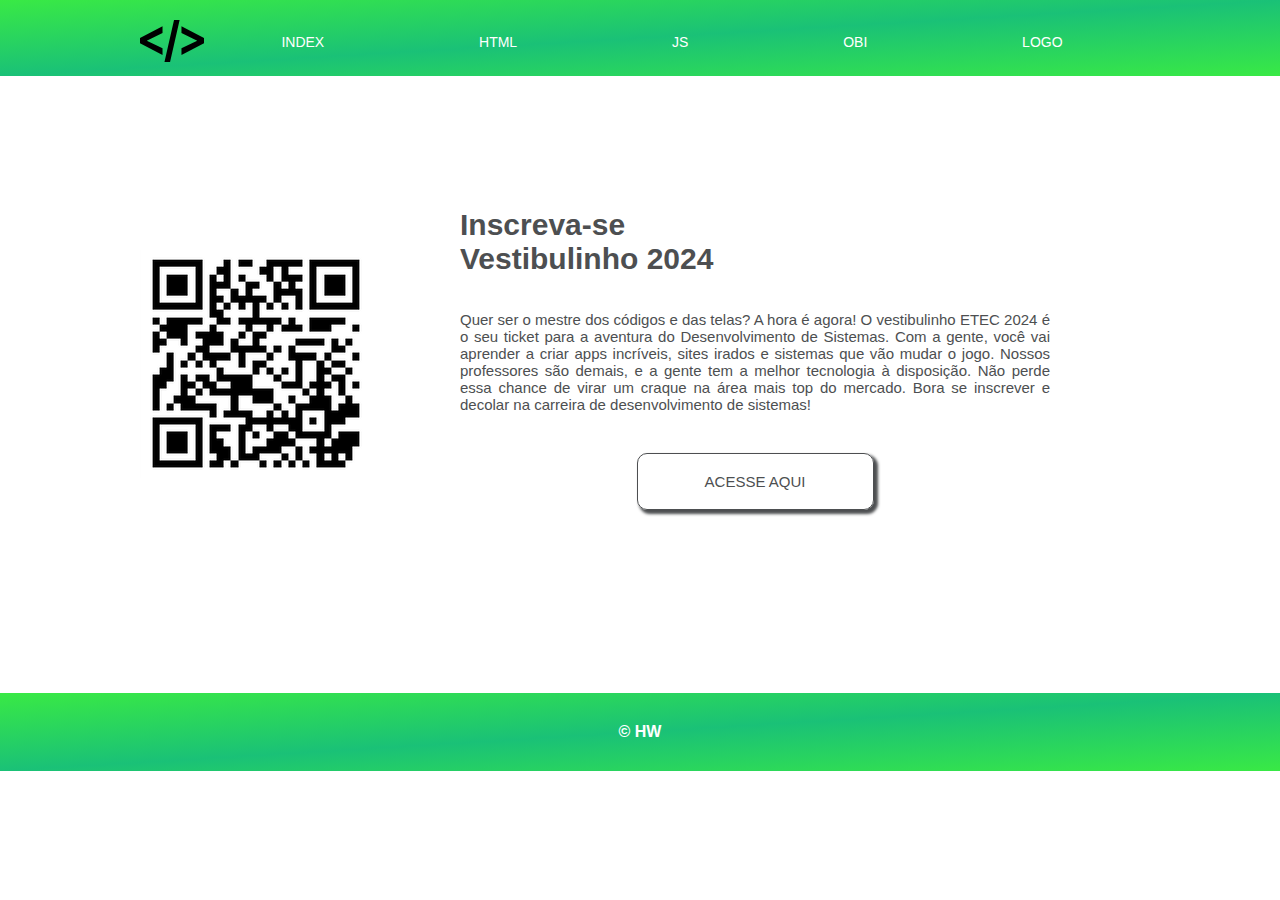
<file: index.html>
<!DOCTYPE html>
<html lang="pt-br">
<head>
    <meta charset="UTF-8">
    <meta http-equiv="X-UA-Compatible" content="IE=edge">
    <meta name="viewport" content="width=device-width, initial-scale=1.0">
    <link rel="stylesheet" href="./assets/css/main.css">
    <title>index</title>
</head>
<body>

    <header class="cabecalho">
        <section class="container-navegacao">
            <div class="logo">
                <img class="logo" src="./assets/icone/tag.svg">
            </div>
            <nav class="navegacao">
                <a id="index" href="#">INDEX</a>
                <a id="html" href="./assets/html/html.html">HTML</a>
                <a id="js" href="./assets/html/js.html">JS</a>
                <a id="obi" href="./assets/html/obi.html">OBI</a>
                <a id="logo" href="./assets/html/logo.html">LOGO</a>
            </nav>
        </section> 
    </header>

    <main class="meio-tudao">
        <section class="meio">
            <div class="meio-t">
                <figure class="qrcode">
                    <img src="./assets/img/vestibulinho_2023 (2).png">
                </figure>
                <div class="texto-meio">
                    <h2 class="subtitulo">Inscreva-se <br>Vestibulinho 2024</h2>
                    <div class="textos">
                        <p class="text">
                            Quer ser o mestre dos códigos e das telas? A hora é agora! O vestibulinho ETEC 2024 é o seu ticket para a aventura do Desenvolvimento de Sistemas. Com a gente, você vai aprender a criar apps incríveis, sites irados e sistemas que vão mudar o jogo. Nossos professores são demais, e a gente tem a melhor tecnologia à disposição. Não perde essa chance de virar um craque na área mais top do mercado. Bora se inscrever e decolar na carreira de desenvolvimento de sistemas!
                        </p>
                    </div>
                    <nav class="botao">
                        <a class="botaoapp" href="https://www.vestibulinhoetec.com.br/home/">ACESSE AQUI</a>
                        
                    </nav>
                </div>
            </div>
        </section>
    </main>


    <footer class="rodape">
        <div class="text-rodape">
            <p class="sub">&copy; HW</p>
        </div>
    </footer>

</body>
</html>
</file>
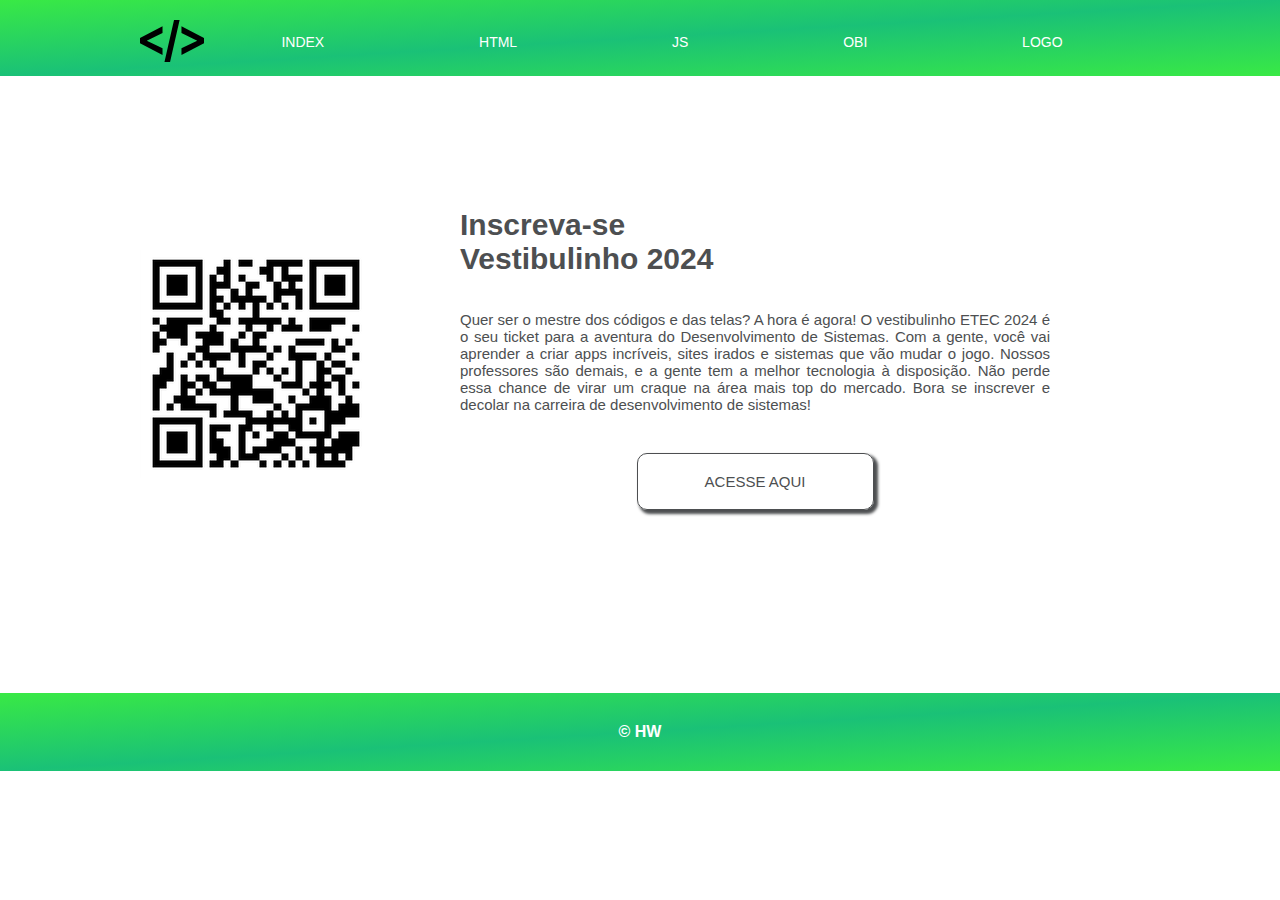
<file: assets/html/index.html>
<!DOCTYPE html>
<html lang="pt-br">
<head>
    <meta charset="UTF-8">
    <meta http-equiv="X-UA-Compatible" content="IE=edge">
    <meta name="viewport" content="width=device-width, initial-scale=1.0">
    <link rel="stylesheet" href="../css/main.css">
    <title>index</title>
</head>
<body>

    <header class="cabecalho">
        <section class="container-navegacao">
            <div class="logo">
                <img class="logo" src="../icone/tag.svg">
            </div>
            <nav class="navegacao">
                <a id="index" href="../html/index.html">INDEX</a>
                <a id="html" href="../html/html.html">HTML</a>
                <a id="js" href="../html/js.html">JS</a>
                <a id="obi" href="../html/obi.html">OBI</a>
                <a id="logo" href="../html/logo.html">LOGO</a>
            </nav>
        </section> 
    </header>

    <main class="meio-tudao">
        <section class="meio">
            <div class="meio-t">
                <figure class="qrcode">
                    <img src="../img/vestibulinho_2023 (2).png">
                </figure>
                <div class="texto-meio">
                    <h2 class="subtitulo">Inscreva-se <br>Vestibulinho 2024</h2>
                    <div class="textos">
                        <p class="text">
                            Quer ser o mestre dos códigos e das telas? A hora é agora! O vestibulinho ETEC 2024 é o seu ticket para a aventura do Desenvolvimento de Sistemas. Com a gente, você vai aprender a criar apps incríveis, sites irados e sistemas que vão mudar o jogo. Nossos professores são demais, e a gente tem a melhor tecnologia à disposição. Não perde essa chance de virar um craque na área mais top do mercado. Bora se inscrever e decolar na carreira de desenvolvimento de sistemas!
                        </p>
                    </div>
                    <nav class="botao">
                        <a class="botaoapp" href="https://www.vestibulinhoetec.com.br/home/">ACESSE AQUI</a>
                        
                    </nav>
                </div>
            </div>
        </section>
    </main>


    <footer class="rodape">
        <div class="text-rodape">
            <p class="sub">&copy; HW</p>
        </div>
    </footer>

</body>
</html>
</file>
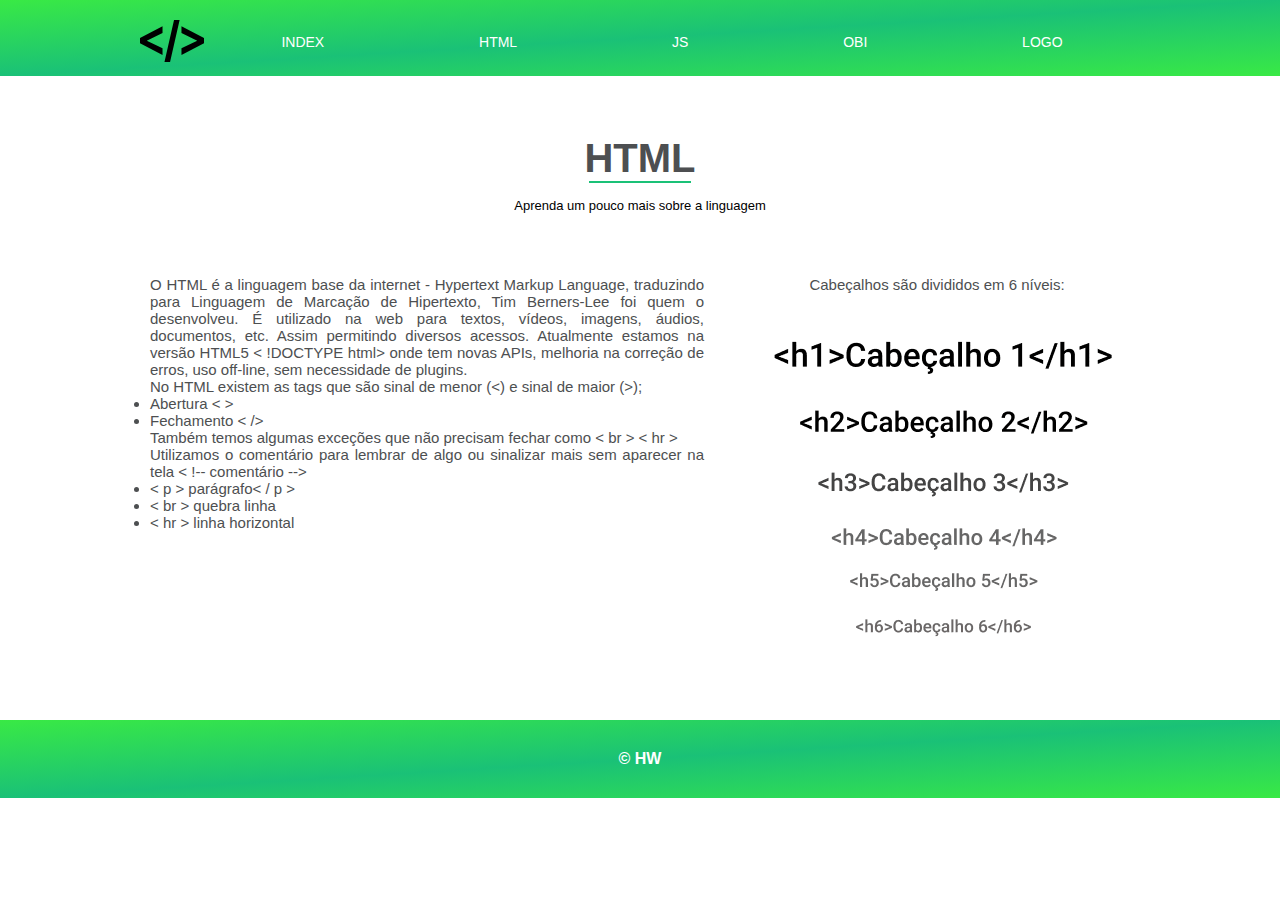
<file: assets/html/html.html>
<!DOCTYPE html>
<html lang="pt-br">
<head>
    <meta charset="UTF-8">
    <meta http-equiv="X-UA-Compatible" content="IE=edge">
    <meta name="viewport" content="width=device-width, initial-scale=1.0">
    <link rel="stylesheet" href="../css/html.css">
    <title>html</title>
</head>
<body>
    
    <header class="cabecalho">
        <section class="container-navegacao">
            <div class="logo">
                <img class="logo" src="../icone/tag.svg">
            </div>
            <nav class="navegacao">
                <a id="index" href="../html/index.html">INDEX</a>
                <a id="html" href="../html/html.html">HTML</a>
                <a id="js" href="../html/js.html">JS</a>
                <a id="obi" href="../html/obi.html">OBI</a>
                <a id="logo" href="../html/logo.html">LOGO</a>
            </nav>
        </section> 
    </header>

    <main class="meio-tudao">
        <section class="subtitulo">
            <h2 class="works">HTML</h2>
            <div class="underline"></div>
            <p class="text-works">Aprenda um pouco mais sobre a linguagem </p>
        </section>

        <section class="info-meio">
            <div class="b">
                <div class="texto-meio">
                    <div class="textos">
                        <p class="text-b">
                            <p>O HTML é a linguagem base da internet - Hypertext Markup Language, traduzindo para Linguagem de Marcação de Hipertexto, Tim Berners-Lee foi quem o desenvolveu. É utilizado na web para textos, vídeos, imagens, áudios, documentos, etc. Assim permitindo diversos acessos. Atualmente estamos na versão HTML5 < !DOCTYPE html> onde tem novas APIs, melhoria na correção de erros, uso off-line, sem necessidade de plugins.</p>
                            <p >No HTML existem as tags que são sinal de menor (<) e sinal de maior (>);<br>
                            <li> Abertura < ><br></li>
                            <li> Fechamento < /> <br></li> 
                            Também temos algumas exceções que não precisam fechar como < br > < hr > <br>
                            </p>
                            <p>Utilizamos o comentário para lembrar de algo ou sinalizar mais sem aparecer na tela < !-- comentário --> <br>
                            <li> < p > parágrafo< / p > <br></li>
                            <li> < br > quebra linha <br></li>
                            <li> < hr > linha horizontal</li>
                        </p>
                    </div>
                </div>

                <figure class="h">
                    Cabeçalhos são divididos em 6 níveis:
                    <img class="h" src="../img/h.png">
                </figure>
            </div>
        </section>
    </main>

        <footer class="rodape">
            <div class="text-rodape">
                <p class="sub">&copy; HW</p>
            </div>
        </footer>
</body>
</html>
</file>
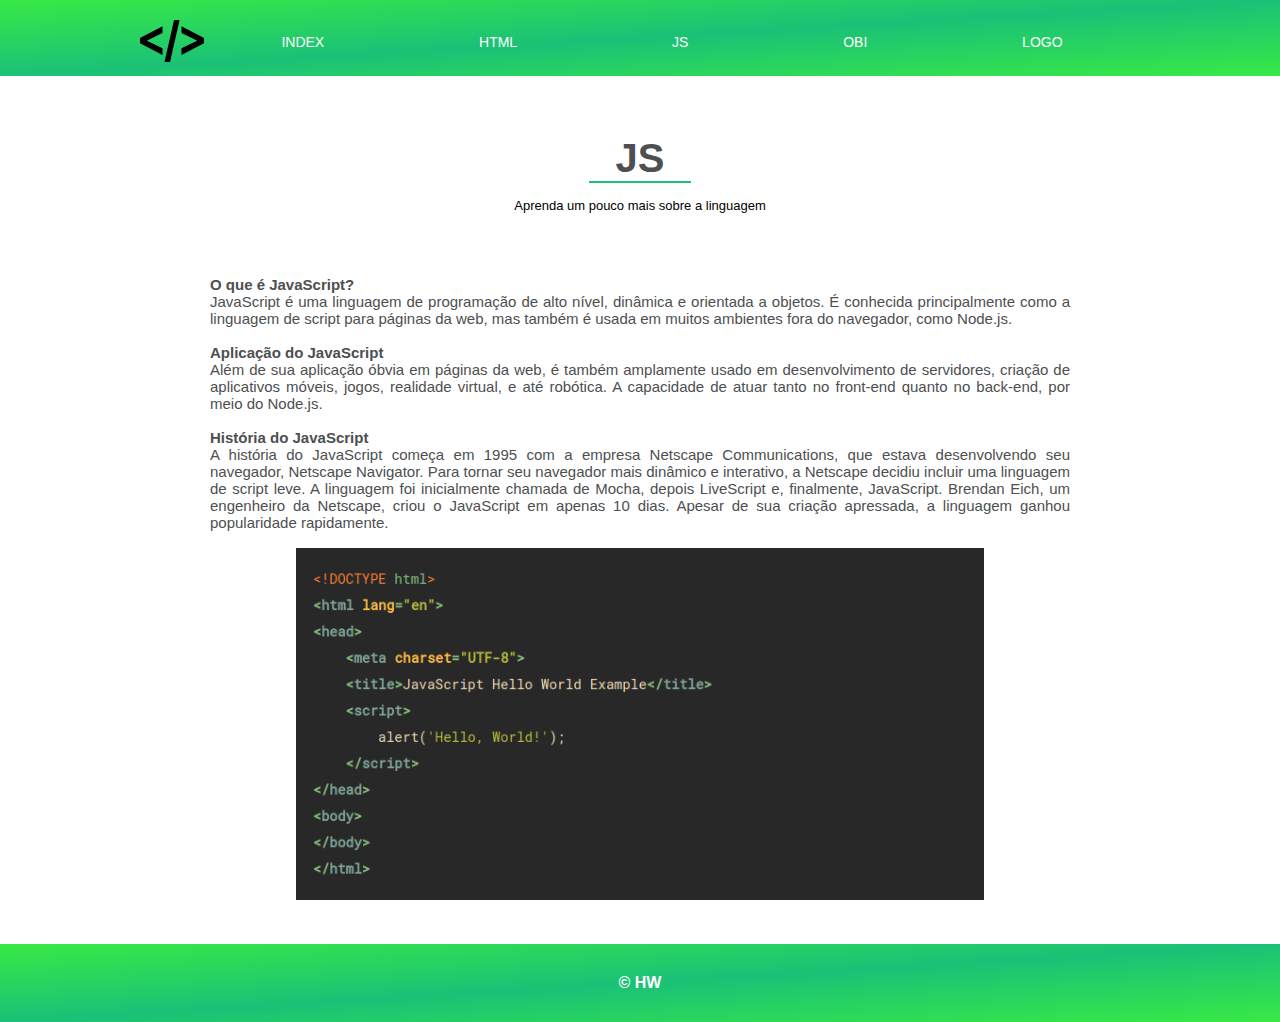
<file: assets/html/js.html>
<!DOCTYPE html>
<html lang="pt-br">
<head>
    <meta charset="UTF-8">
    <meta http-equiv="X-UA-Compatible" content="IE=edge">
    <meta name="viewport" content="width=device-width, initial-scale=1.0">
    <link rel="stylesheet" href="../css/js.css">
    <title>js</title>
</head>
<body>
    
    <header class="cabecalho">
        <section class="container-navegacao">
            <div class="logo">
                <img class="logo" src="../icone/tag.svg">
            </div>
            <nav class="navegacao">
                <a id="index" href="../html/index.html">INDEX</a>
                <a id="html" href="../html/html.html">HTML</a>
                <a id="js" href="../html/js.html">JS</a>
                <a id="obi" href="../html/obi.html">OBI</a>
                <a id="logo" href="../html/logo.html">LOGO</a>
            </nav>
        </section>  
    </header>

    <section class="subtitulo">
        <h2 class="works">JS</h2>
        <div class="underline"></div>
        <p class="text-works">Aprenda um pouco mais sobre a linguagem </p>
    </section>



    <section class="info-meio">
        <div class="b">
            <div class="texto-meio">
                <div class="textos">
                    <p class="text-b">
                    <b> O que é JavaScript?<br></b>
                    JavaScript é uma linguagem de programação de alto nível, dinâmica e orientada a objetos. É conhecida principalmente como a linguagem de script 
                    para páginas da web, mas também é usada em muitos ambientes fora do navegador, como Node.js. <br><br>
    
                    <b>Aplicação do JavaScript <br></b> 
                    Além de sua aplicação óbvia em páginas da web, é também amplamente usado em desenvolvimento de servidores, 
                    criação de aplicativos móveis, jogos, realidade virtual, e até robótica. A capacidade de atuar tanto no front-end quanto no back-end, 
                    por meio do Node.js. <br><br>
    
                    <b> História do JavaScript <br></b>
                    A história do JavaScript começa em 1995 com a empresa Netscape Communications, que estava desenvolvendo seu navegador, 
                    Netscape Navigator. Para tornar seu navegador mais dinâmico e interativo, a Netscape decidiu incluir uma linguagem de script leve.
                    A linguagem foi inicialmente chamada de Mocha, depois LiveScript e, finalmente, JavaScript.
                    Brendan Eich, um engenheiro da Netscape, criou o JavaScript em apenas 10 dias. Apesar de sua criação apressada, 
                    a linguagem ganhou popularidade rapidamente. <br><br>
                </p>
                    <div class="aa">
                        <img src="../img/js.png" height="20%" width="80%">
                    </div> 
                    
                </div>
            </div>
        </div>
    </section>

    <footer class="rodape">
        <div class="text-rodape">
            <p class="sub">&copy; HW</p>
        </div>
    </footer>
</body>
</html>
</file>
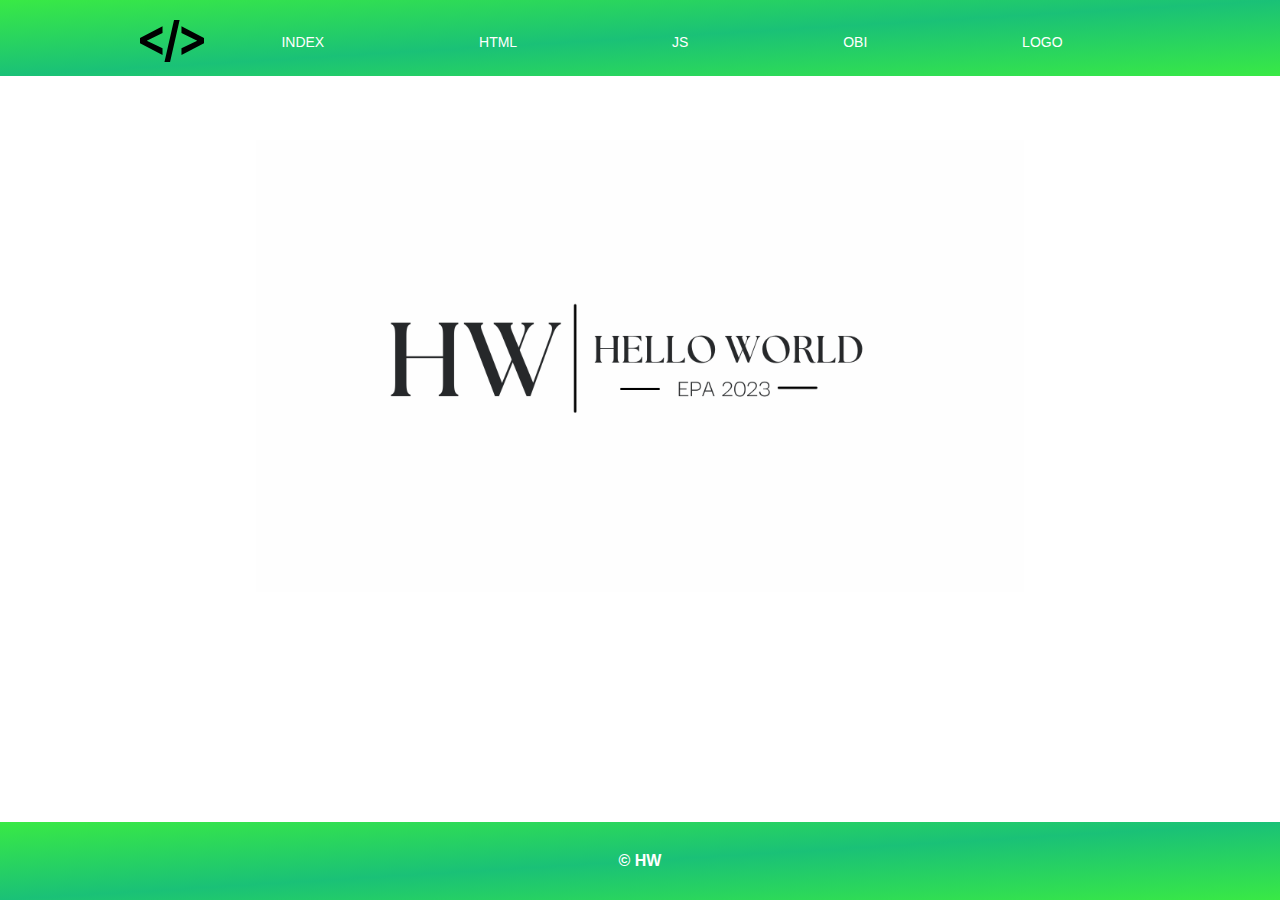
<file: assets/html/logo.html>
<!DOCTYPE html>
<html lang="pt-br">
<head>
    <meta charset="UTF-8">
    <meta name="viewport" content="width=device-width, initial-scale=1.0">
    <link rel="stylesheet" href="../css/logo.css">
    <title>logo</title>
</head>
<body>
    
    <header class="cabecalho">
        <section class="container-navegacao">
            <div class="logo">
                <img class="logo" src="../icone/tag.svg">
            </div>
            <nav class="navegacao">
                <a id="index" href="../html/index.html">INDEX</a>
                <a id="html" href="../html/html.html">HTML</a>
                <a id="js" href="../html/js.html">JS</a>
                <a id="obi" href="../html/obi.html">OBI</a>
                <a id="logo" href="../html/logo.html">LOGO</a>
            </nav>
        </section>  
    </header>

    <section class="info-meio">
        <div class="b">
            <div class="aa">
                <img src="../img/tras.png" height="20%" width="60%">
            </div> 
        </div>
    </section>

    <footer class="rodape">
        <div class="text-rodape">
            <p class="sub">&copy; HW</p>
        </div>
    </footer>

</body>
</html>
</file>
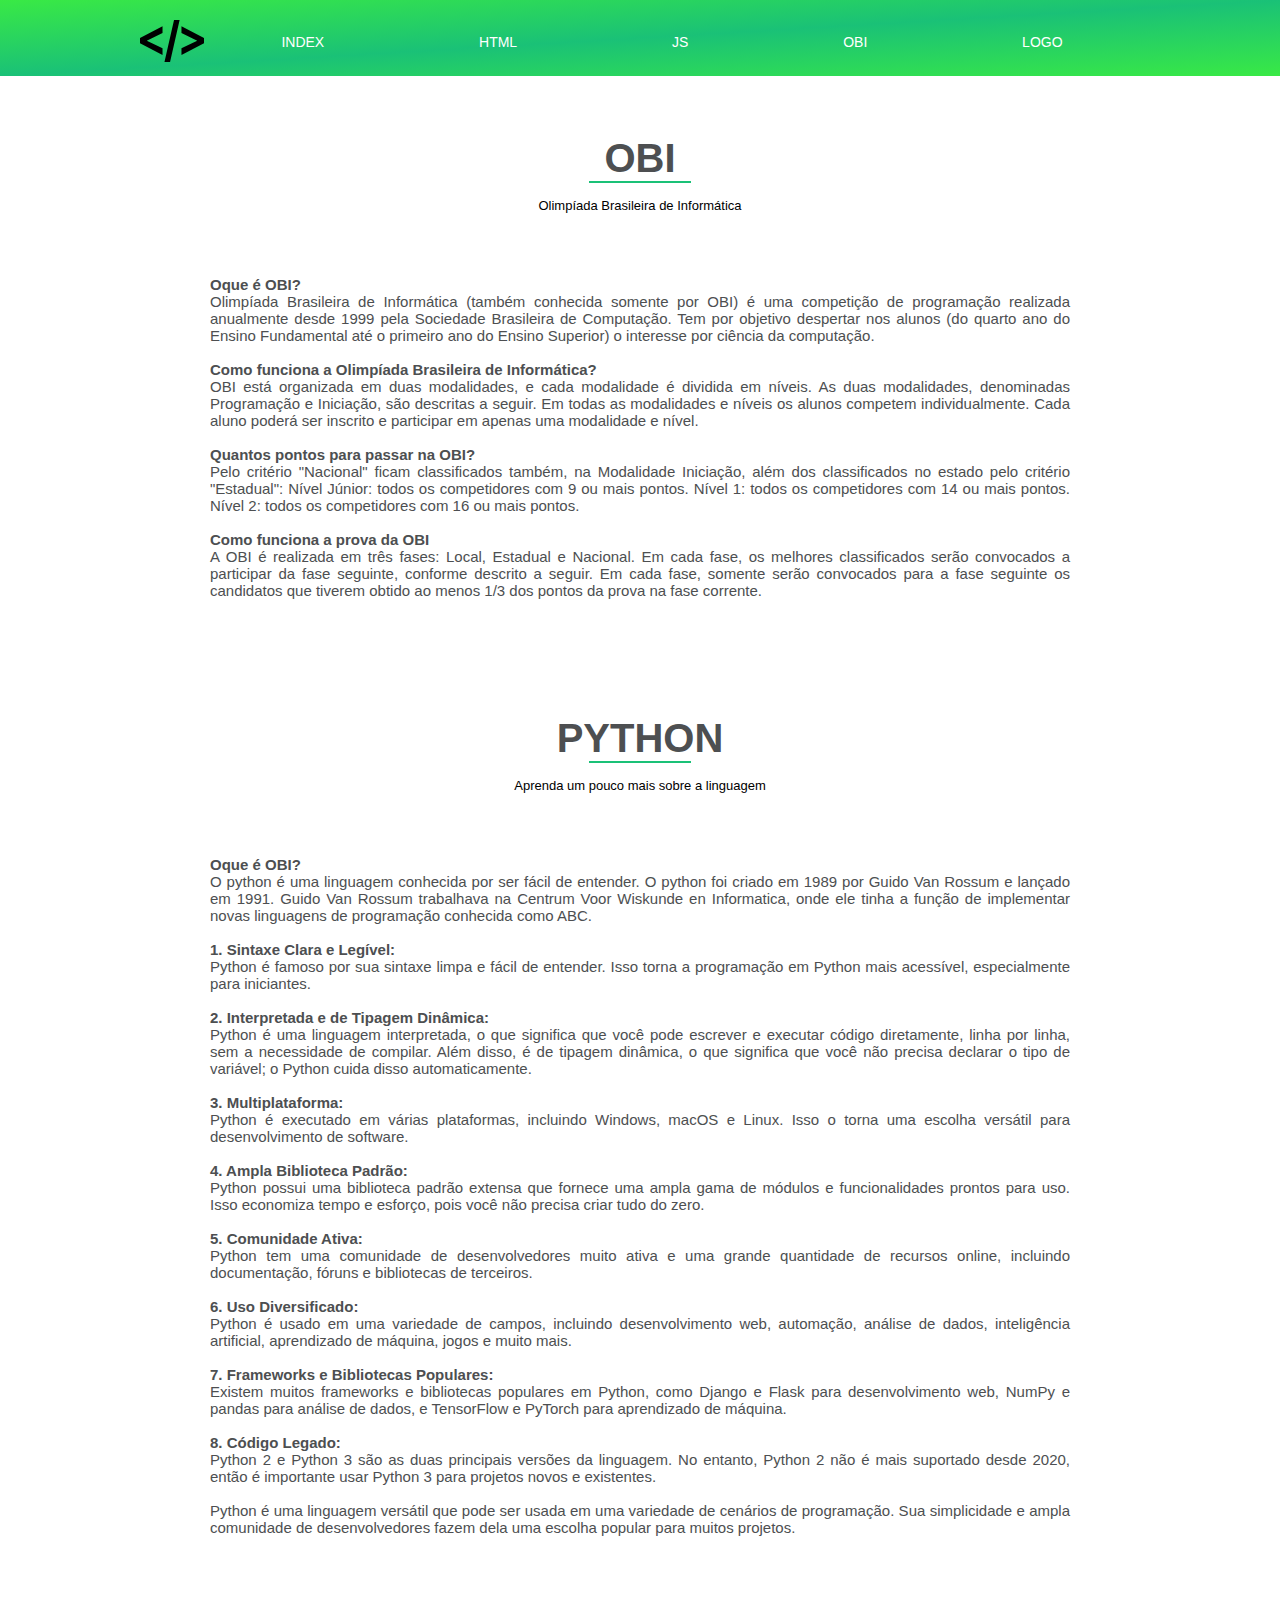
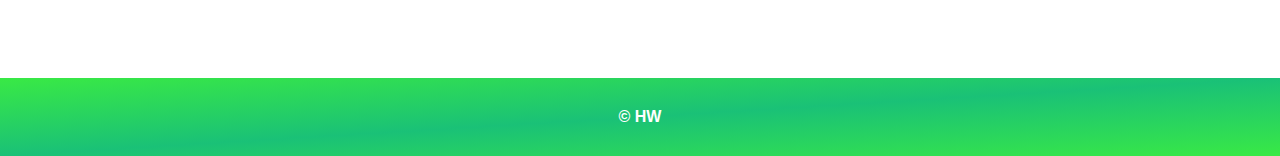
<file: assets/html/obi.html>
<!DOCTYPE html>
<html lang="pt-br">
<head>
    <meta charset="UTF-8">
    <meta name="viewport" content="width=device-width, initial-scale=1.0">
    <link rel="stylesheet" href="../css/obi.css">
    <title>obi</title>
</head>
<body>
    
    <header class="cabecalho">
        <section class="container-navegacao">
            <div class="logo">
                <img class="logo" src="../icone/tag.svg">
            </div>
            <nav class="navegacao">
                <a id="index" href="../html/index.html">INDEX</a>
                <a id="html" href="../html/html.html">HTML</a>
                <a id="js" href="../html/js.html">JS</a>
                <a id="obi" href="../html/obi.html">OBI</a>
                <a id="logo" href="../html/logo.html">LOGO</a>
            </nav>
        </section> 
    </header>

    <section class="subtitulo">
        <h2 class="works">OBI</h2>
        <div class="underline"></div>
        <p class="text-works">Olimpíada Brasileira de Informática </p>
    </section>

    <section class="info-meio">
        <div class="b">
            <div class="texto-meio">
                <div class="textos">
                    <p class="text-b">
                    <b>Oque é OBI?<br></b>
                    Olimpíada Brasileira de Informática (também conhecida somente por OBI) é uma competição de programação 
                    realizada anualmente desde 1999 pela Sociedade Brasileira de Computação. Tem por objetivo despertar nos alunos 
                    (do quarto ano do Ensino Fundamental até o primeiro ano do Ensino Superior) o interesse por ciência da computação. <br><br>

                    <b>Como funciona a Olimpíada Brasileira de Informática?<br></b>
                    OBI está organizada em duas modalidades, e cada modalidade é dividida em níveis. As duas modalidades, 
                    denominadas Programação e Iniciação, são descritas a seguir. Em todas as modalidades e níveis os alunos competem individualmente. 
                    Cada aluno poderá ser inscrito e participar em apenas uma modalidade e nível. <br><br>

                    <b>Quantos pontos para passar na OBI?<br></b>
                    Pelo critério "Nacional" ficam classificados também, na Modalidade Iniciação, além dos classificados no estado pelo critério 
                    "Estadual": Nível Júnior: todos os competidores com 9 ou mais pontos. Nível 1: todos os competidores com 14 ou mais pontos. 
                    Nível 2: todos os competidores com 16 ou mais pontos. <br><br>

                    <b>Como funciona a prova da OBI<br></b>
                    A OBI é realizada em três fases: Local, Estadual e Nacional. Em cada fase, os melhores classificados serão convocados 
                    a participar da fase seguinte, conforme descrito a seguir. Em cada fase, somente serão convocados para a fase seguinte os candidatos 
                    que tiverem obtido ao menos 1/3 dos pontos da prova na fase corrente. <br><br>
                    </p> 
                </div>
            </div>
        </div>
    </section>

    <section class="subtitulo">
        <h2 class="works">PYTHON</h2>
        <div class="underline"></div>
        <p class="text-works">Aprenda um pouco mais sobre a linguagem </p>
    </section>

    <section class="info-meio">
        <div class="b">
            <div class="texto-meio">
                <div class="textos">
                    <p class="text-b">
                    <b>Oque é OBI?<br></b>
                    O python é uma linguagem conhecida por ser fácil de entender. O python foi criado em 1989 por Guido Van Rossum e lançado em 1991. 
                    Guido Van Rossum trabalhava na Centrum Voor Wiskunde en Informatica, onde ele tinha a função de implementar novas linguagens de programação conhecida como ABC. <br><br>

                    <b>1. Sintaxe Clara e Legível: <br></b> 
                    Python é famoso por sua sintaxe limpa e fácil de entender. Isso torna a programação em Python mais acessível, especialmente para iniciantes. <br><br>

                    <b>2. Interpretada e de Tipagem Dinâmica:<br></b> 
                    Python é uma linguagem interpretada, o que significa que você pode escrever e executar código diretamente, linha por linha, sem a necessidade de compilar. 
                    Além disso, é de tipagem dinâmica, o que significa que você não precisa declarar o tipo de variável; o Python cuida disso automaticamente. <br><br>

                    <b>3. Multiplataforma: <br></b>
                    Python é executado em várias plataformas, incluindo Windows, macOS e Linux. Isso o torna uma escolha versátil para desenvolvimento de software. <br><br>

                    <b>4. Ampla Biblioteca Padrão:<br></b> 
                    Python possui uma biblioteca padrão extensa que fornece uma ampla gama de módulos e funcionalidades prontos para uso. Isso economiza tempo e esforço, 
                    pois você não precisa criar tudo do zero. <br><br>

                    <b>5. Comunidade Ativa:<br></b> 
                    Python tem uma comunidade de desenvolvedores muito ativa e uma grande quantidade de recursos online, incluindo documentação, fóruns e bibliotecas de terceiros. <br><br>

                    <b>6. Uso Diversificado:<br></b> 
                    Python é usado em uma variedade de campos, incluindo desenvolvimento web, automação, análise de dados, inteligência artificial, aprendizado de máquina, 
                    jogos e muito mais. <br><br>

                    <b>7. Frameworks e Bibliotecas Populares:<br></b> 
                    Existem muitos frameworks e bibliotecas populares em Python, como Django e Flask para desenvolvimento web, 
                    NumPy e pandas para análise de dados, e TensorFlow e PyTorch para aprendizado de máquina. <br><br>

                    <b>8. Código Legado:<br></b> Python 2 e Python 3 são as duas principais versões da linguagem. 
                    No entanto, Python 2 não é mais suportado desde 2020, então é importante usar Python 3 para projetos novos e existentes. <br><br>

                    Python é uma linguagem versátil que pode ser usada em uma variedade de cenários de programação. Sua simplicidade e ampla comunidade de desenvolvedores fazem dela uma escolha popular para muitos projetos.

                    </p> 
                </div>
            </div>
        </div>
    </section>

    <footer class="rodape">
        <div class="text-rodape">
            <p class="sub">&copy; HW</p>
        </div>
    </footer>

</body>
</html>
</file>
<file: assets/css/main.css>
* {
    margin: 0;
    padding: 0;
}

.cabecalho {
    background-image: linear-gradient(to top left, #39E945, #1AC177, #39E945);
    display: flex;
    flex-direction: column;
    align-items: center;
}
.container-navegacao {
    display: flex;
    max-width: 1000px;
    width: 100%;
    align-items: center;
    justify-content: space-between;
    padding-top: 8px;
}
.navegacao {
    font-family: "Poppins", sans-serif;
    width: 100%;
    display: flex;
    flex-wrap: wrap;
    justify-content: space-around;
}
.navegacao a {
    text-decoration: none;
    color: white;
    font-size: 14px;
    padding: 0 5px;
}

/*  */

.meio {
    display: flex;
    justify-content: center;
    align-items: center;
    width: 100%;
    padding: 40px 0;
    padding-top: 8%;
}
.meio-t {
    width: 100%;
    max-width: 1000px;
    display: flex;
    justify-content: space-around;
    padding: 0 10px;
}
.qrcode {
    display: flex;
    flex-direction: column;
    justify-content: center;
    align-items: center;
}
.subtitulo {
    font-family: "Poppins", sans-serif;
    font-size: 30px;
    margin-bottom: 35px;
    color: #4d4f51;
}
.texto-meio {
    width: 100%;
    padding: 0 10px;
    text-align: justify;
    margin-right: 6%;
    margin-left: 6%;
    padding: 3%;
}
.text {
    font-size: 15px;
    font-family: "Poppins", sans-serif;
    color: #4d4f51;
}
.botao {
    display: flex;
    justify-content: center;
    align-items: center;
    margin-top: 30px;
}
.botaoapp {
    border: solid 1px #4d4f51;
    border-radius: 10px;
    width: 100%;
    height: 55px;
    max-width: 235px;
    font-family: poppins, sans-serif;
    font-size: 15px;
    color: #4d4f51;
    box-shadow: #4d4f51 3px 3px 3px 1px;
    margin: 10px;
    cursor: pointer;
    display: flex;
    text-decoration: none;
    justify-content: center;
    align-items: center;
    text-align: center;
}

/*  */

.rodape {
    width: 100%;
    display: flex;
    justify-content: space-around;
    align-items: flex-end;
    margin-top: 8%;
}
.text-rodape {
    display: flex;
    flex-direction: column;
    align-items: center;
    width: 1000px;
    background-image: linear-gradient(to top left, #39E945, #1AC177, #39E945);
    padding: 20px;
    width: 100%;
}
.sub {
    font-family: "Poppins", sans-serif;
    text-align: center;
    color: white;
    font-weight: bold;
    padding: 10px;
}

/* mobile */

@media (max-width:900px){
    .subtitulo {
        text-align: center;
    }
    .navegacao a {
        padding: 10px;
    }
    .botao {
        justify-content: center;
    }
    .text{
        text-align: center;
        text-align: justify;
    }
}
@media (max-width:760px){
    .container-navegacao {
        flex-wrap: wrap;        
        justify-content: center;
    }
    .logo {
        padding: 0 5px;
        margin-bottom: 6px;
    }
    .meio-t {
        flex-direction: column;
        align-items: center;
    }
    .qrcode {
        margin-bottom: 20px;
        width: 100%;
        max-width: 425px;
        padding: 0;
    }
}
@media(max-width:676px){
    .navegacao {
        max-width: 100%;
        justify-content: center;
    }
}
@media(max-width:462px){    
    .botao {
        flex-direction: column;        
        width: 100%;
    }
    .botaoapp{
        max-width: 60%;
    }
}
@media(max-width:436px){
    .qrcode {
        max-width: 275px;
    }
}
</file>
<file: assets/css/html.css>
* {
    margin: 0;
    padding: 0;
}

.cabecalho {
    background-image: linear-gradient(to top left, #39E945, #1AC177, #39E945);
    display: flex;
    flex-direction: column;
    align-items: center;
}
.container-navegacao {
    display: flex;
    max-width: 1000px;
    width: 100%;
    align-items: center;
    justify-content: space-between;
    padding-top: 8px;
}
.navegacao {
    font-family: "Poppins", sans-serif;
    width: 100%;
    display: flex;
    flex-wrap: wrap;
    justify-content: space-around;
}
.navegacao a {
    text-decoration: none;
    color: white;
    font-size: 14px;
    padding: 0 5px;
}

/*  */
.subtitulo {
    display: flex;
    justify-content: center;
    flex-direction: column;
    align-items: center;
    width: 100%;
    padding: 60px 0 0;
    font-family: "Poppins", sans-serif;
    font-size: 30px;
    margin-bottom: 35px;
    color: #4d4f51;
} 
.works {
    color: #4d4f51;
    font-family: "Poppins", sans-serif;
    text-decoration: none;
    font-size: 40px;
}
.underline {
    width: 100px;
    border: 1px solid #1AC177;
}
.text-works {
    font-size: 13px;
    font-family: "Poppins", sans-serif;
    color: black;
    margin: 15px;
    text-align: center;
}

/*  */
.info-meio {
    display: flex;
    flex-direction: row;
    flex-wrap: nowrap;
    justify-content: center;
    align-items: center;
    width: 100%;
    padding: 40px 0;
    font-size: 15px;
    font-family: "Poppins", sans-serif;
    color: #4d4f51;
    padding-top: 1%;
}
.b {
    width: 100%;
    max-width: 1000px;
    display: flex;
    justify-content: space-around;
    padding: 0 10px;
    text-align: justify;
}
.texto-meio {
    width: 100%;
    padding: 0 10px;
    text-align: justify;
}
.h {
    display: flex;
    flex-direction: column;
    justify-content: center;
    align-items: center;    
    padding-left: 20px  
}

/*  */
.rodape {
    width: 100%;
    display: flex;
    justify-content: space-around;
    align-items: flex-end;
}
.text-rodape {
    display: flex;
    flex-direction: column;
    align-items: center;
    width: 1000px;
    background-image: linear-gradient(to top left, #39E945, #1AC177, #39E945);
    padding: 20px;
    width: 99%;
}
.sub {
    font-family: "Poppins", sans-serif;
    text-align: center;
    color: white;
    font-weight: bold;
    padding: 10px;
}

/* mobile */
@media (max-width:900px){
    
    
    .subtitulo {
        text-align: center;
    }
    .navegacao a {
        padding: 10px;
    }
    .textos{
        text-align: center;
        text-align: justify;
    }
    .text-b{
        text-align: center;
    }
}
@media (max-width:760px){
    .container-navegacao {
        flex-wrap: wrap;        
        justify-content: center;
    }
    .logo {
        padding: 0 5px;
        margin-bottom: 6px;
    }
    .b {
        flex-direction: column;
        align-items: center;
    }
    .texto-meio {
        margin-bottom: 20px;
        width: 100%;
        max-width: 425px;
        padding: 0;
    }
}
@media(max-width:676px){
    .navegacao {
        max-width: 100%;
        justify-content: center;
    }
    .works{
        font-size: 35px;
    }
    .texto-meio {
        margin-bottom: 20px;
        width: 90%;
        max-width: 425px;
        padding: 0;
    }
}
@media(max-width:462px){    
    .text-b {
        width: 280px;
        margin: 15px 0;
    }
    .h img {
        max-width:200px;
        max-height:150px;
        width: auto;
        height: auto;
        padding-left: 2px;
    }
}
@media(max-width:436px){
    .texto-meio {
        max-width: 295px;
    }
}
</file>
<file: assets/css/js.css>
* {
    margin: 0;
    padding: 0;
}

.cabecalho {
    background-image: linear-gradient(to top left, #39E945, #1AC177, #39E945);
    display: flex;
    flex-direction: column;
    align-items: center;
}
.container-navegacao {
    display: flex;
    max-width: 1000px;
    width: 100%;
    align-items: center;
    justify-content: space-between;
    padding-top: 8px;
}
.navegacao {
    font-family: "Poppins", sans-serif;
    width: 100%;
    display: flex;
    flex-wrap: wrap;
    justify-content: space-around;
}
.navegacao a {
    text-decoration: none;
    color: white;
    font-size: 14px;
    padding: 0 5px;
}

/*  */
.subtitulo {
    display: flex;
    justify-content: center;
    flex-direction: column;
    align-items: center;
    width: 100%;
    padding: 60px 0 0;
    font-family: "Poppins", sans-serif;
    font-size: 30px;
    margin-bottom: 35px;
    color: #4d4f51;
} 
.works {
    color: #4d4f51;
    font-family: "Poppins", sans-serif;
    text-decoration: none;
    font-size: 40px;
}
.underline {
    width: 100px;
    border: 1px solid #1AC177;
}
.text-works {
    font-size: 13px;
    font-family: "Poppins", sans-serif;
    color: black;
    margin: 15px;
    text-align: center;
}

/*  */
.info-meio {
    display: flex;
    justify-content: center;
    align-items: center;
    width: 100%;
    padding: 40px 0;
    padding-top: 1%;
}
.b {
    width: 100%;
    max-width: 1000px;
    display: flex;
    justify-content: space-around;
    padding: 0 10px;
}
.texto-meio {
    width: 100%;
    padding: 0 10px;
    text-align: justify;
    margin-right: 6%;
    margin-left: 6%;
}
.text-b {
    font-size: 15px;
    font-family: "Poppins", sans-serif;
    color: #4d4f51;
}
.aa{
    text-align: center;
 }

/*  */
.rodape {
    width: 100%;
    display: flex;
    justify-content: space-around;
    align-items: flex-end;
}
.text-rodape {
    display: flex;
    flex-direction: column;
    align-items: center;
    width: 1000px;
    background-image: linear-gradient(to top left, #39E945, #1AC177, #39E945);
    padding: 20px;
    width: 99%;
}
.sub {
    font-family: "Poppins", sans-serif;
    text-align: center;
    color: white;
    font-weight: bold;
    padding: 10px;
}

/* mobile */
@media (max-width:900px){
    .subtitulo {
        text-align: center;
    }
    .navegacao a {
        padding: 10px;
    }
    .textos{
        text-align: center;
    }
    .text-b{
        text-align: center;
        text-align: justify;
    }
    .texto-meio {
        margin-bottom: 20px;
        width: 100%;
        max-width: 600px;
        padding: 0;
    }
}
@media (max-width:760px){
    .container-navegacao {
        flex-wrap: wrap;        
        justify-content: center;
    }
    .logo {
        padding: 0 5px;
        margin-bottom: 6px;
    }
    .b {
        flex-direction: column;
        align-items: center;
    }
    .texto-meio {
        max-width: 500px;
    }
}
@media(max-width:676px){
    .navegacao {
        max-width: 100%;
        justify-content: center;
    }
    .works{
        font-size: 35px;
    }
    .texto-meio {
        max-width: 400px;
    }
}
@media(max-width:462px){    
    .texto-meio {
        max-width: 300px;
    }
    .text-b {
        width: 280px;
        margin: 15px 0;
    }
}
@media(max-width:436px){
    .texto-meio {
        max-width: 275px;
    }
}
</file>
<file: assets/css/logo.css>
* {
    margin: 0;
    padding: 0;
}

.cabecalho {
    background-image: linear-gradient(to top left, #39E945, #1AC177, #39E945);
    display: flex;
    flex-direction: column;
    align-items: center;
}
.container-navegacao {
    display: flex;
    max-width: 1000px;
    width: 100%;
    align-items: center;
    justify-content: space-between;
    padding-top: 8px;
}
.navegacao {
    font-family: "Poppins", sans-serif;
    width: 100%;
    display: flex;
    flex-wrap: wrap;
    justify-content: space-around;
}
.navegacao a {
    text-decoration: none;
    color: white;
    font-size: 14px;
    padding: 0 5px;
}
.aa{
    text-align: center;
    padding-top: 5%;
}

/*  */
.rodape {
    width: 100%;
    display: flex;
    justify-content: space-around;
    align-items: flex-end;
    margin-top: 6%;
        bottom: 0;
        position: fixed;
        text-align: center;
    
}
.text-rodape {
    display: flex;
    flex-direction: column;
    align-items: center;
    width: 1000px;
    background-image: linear-gradient(to top left, #39E945, #1AC177, #39E945);
    padding: 20px;
    width: 100%;
}
.sub {
    font-family: "Poppins", sans-serif;
    text-align: center;
    color: white;
    font-weight: bold;
    padding: 10px;
}

/* mobile */
@media (max-width:900px){
    .navegacao a {
        padding: 10px;
    }
    .aa{
        padding-top: 15%;
    }
}
@media (max-width:760px){
    .container-navegacao {
        flex-wrap: wrap;        
        justify-content: center;
    }
    .logo {
        padding: 0 5px;
        margin-bottom: 6px;
    }
    .b {
        flex-direction: column;
        align-items: center;
    }
    .aa{
        padding-top: 15%;
    }
}
@media(max-width:676px){
    .navegacao {
        max-width: 100%;
        justify-content: center;
    }
    .aa{
        padding-top: 20%;
    }
}
@media(max-width:462px){    
    .aa{
        padding-top: 35%;
    }
}
@media(max-width:436px){
    .aa{
        padding-top: 50%;
    }
}
</file>
<file: assets/css/obi.css>
* {
    margin: 0;
    padding: 0;
}

.cabecalho {
    background-image: linear-gradient(to top left, #39E945, #1AC177, #39E945);
    display: flex;
    flex-direction: column;
    align-items: center;
}
.container-navegacao {
    display: flex;
    max-width: 1000px;
    width: 100%;
    align-items: center;
    justify-content: space-between;
    padding-top: 8px;
}
.navegacao {
    font-family: "Poppins", sans-serif;
    width: 100%;
    display: flex;
    flex-wrap: wrap;
    justify-content: space-around;
}
.navegacao a {
    text-decoration: none;
    color: white;
    font-size: 14px;
    padding: 0 5px;
}

/*  */
.subtitulo {
    display: flex;
    justify-content: center;
    flex-direction: column;
    align-items: center;
    width: 100%;
    padding: 60px 0 0;
    font-family: "Poppins", sans-serif;
    font-size: 30px;
    margin-bottom: 35px;
    color: #4d4f51;
} 
.works {
    color: #4d4f51;
    font-family: "Poppins", sans-serif;
    text-decoration: none;
    font-size: 40px;
}
.underline {
    width: 100px;
    border: 1px solid #1AC177;
}
.text-works {
    font-size: 13px;
    font-family: "Poppins", sans-serif;
    color: black;
    margin: 15px;
    text-align: center;
}

/*  */
.info-meio {
    display: flex;
    justify-content: center;
    align-items: center;
    width: 100%;
    padding: 40px 0;
    padding-top: 1%;
}
.b {
    width: 100%;
    max-width: 1000px;
    display: flex;
    justify-content: space-around;
    padding: 0 10px;
}
.texto-meio {
    width: 100%;
    padding: 0 10px;
    text-align: justify;
    margin-right: 6%;
    margin-left: 6%;
}
.text-b {
    font-size: 15px;
    font-family: "Poppins", sans-serif;
    color: #4d4f51;
}

/*  */
.rodape {
    width: 100%;
    display: flex;
    justify-content: space-around;
    align-items: flex-end;
    margin-top: 8%;
}
.text-rodape {
    display: flex;
    flex-direction: column;
    align-items: center;
    width: 1000px;
    background-image: linear-gradient(to top left, #39E945, #1AC177, #39E945);
    padding: 20px;
    width: 100%;
}
.sub {
    font-family: "Poppins", sans-serif;
    text-align: center;
    color: white;
    font-weight: bold;
    padding: 10px;
}


/* mobile */
@media (max-width:900px){
    .subtitulo {
        text-align: center;
    }
    .navegacao a {
        padding: 10px;
    }
    .textos{
        text-align: center;
    }
    .text-b{
        text-align: center;
        text-align: justify;
    }
    .texto-meio {
        margin-bottom: 20px;
        width: 100%;
        max-width: 600px;
        padding: 0;
    }
}
@media (max-width:760px){
    .container-navegacao {
        flex-wrap: wrap;        
        justify-content: center;
    }
    .logo {
        padding: 0 5px;
        margin-bottom: 6px;
    }
    .b {
        flex-direction: column;
        align-items: center;
    }
    .texto-meio {
        max-width: 500px;
    }
}
@media(max-width:676px){
    .navegacao {
        max-width: 100%;
        justify-content: center;
    }
    .works{
        font-size: 35px;
    }
    .texto-meio {
        max-width: 400px;
    }
}
@media(max-width:462px){    
    .texto-meio {
        max-width: 300px;
    }
    .text-b {
        width: 280px;
        margin: 15px 0;
    }
}
@media(max-width:436px){
    .texto-meio {
        max-width: 275px;
    }
}
</file>
